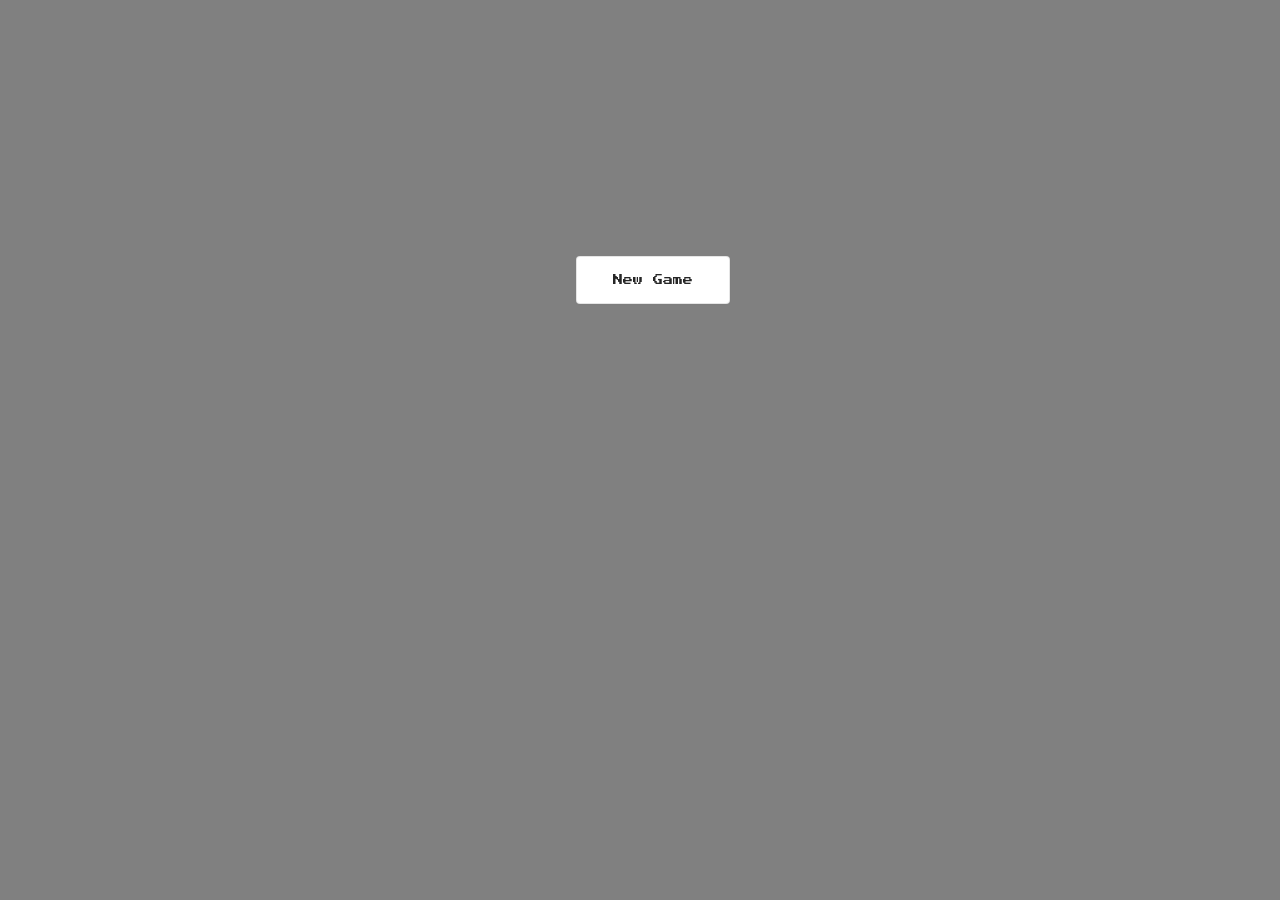
<file: snake.html>
<!DOCTYPE html>
<html>
<head>
    <meta charset="UTF-8">
    <meta name="viewport" content="width=device-width, height=device-height, initial-scale=1.0">
    <meta name="description" content="Snake Game">
    <meta name="keywords" content="SnakeGame, Snake, Game, Javascript game">
    <meta name="author" content="Gabriel Theophilo @ github.com/gabrieltheophilo">
    <link rel="stylesheet" href="snake.css">
    <title>Snake Game</title>
    <style>
        body {
          margin: 0;
          padding: 0;
          overflow: hidden;
        }
      </style>
</head>
    <body>
        <div id="test">
           
        </div>
        
        <script type="text/javascript" src="snake.js"></script>
        <img class="sprite" id="source" src="assets/snake.png">
        <img class="sprite" id="source2" src="assets/food.png">
    </body>
</html>
</file>
<file: snake.css>
img.bg{
    overflow:hidden;
}
@font-face {
    font-family: "myFont";
    src: url("assets/PressStart2P-Regular.ttf");
  }

body {
  background-color:grey;
}

.button-6 {
  align-items: center;
  background-color: #FFFFFF;
  border: 1px solid rgba(0, 0, 0, 0.1);
  border-radius: .25rem;
  box-shadow: rgba(0, 0, 0, 0.02) 0 1px 3px 0;
  box-sizing: border-box;
  color: rgba(0, 0, 0, 0.85);
  cursor: pointer;
  display: inline-flex;
  font-family: 'myFont';
  font-size: 10px;
  font-weight: 500;
  justify-content: center;
  line-height: 1.25;
  margin: 10rem;
  margin-left: 45%;
  margin-top: 20%;
  min-height: 3rem;
  padding: calc(.875rem - 1px) calc(1.5rem - 1px);
  position: relative;
  text-decoration: none;
  transition: all 250ms;
  user-select: none;
  -webkit-user-select: none;
  touch-action: manipulation;
  vertical-align: baseline;
  width: auto;
}

.button-6:hover,
.button-6:focus {
  border-color: rgba(0, 0, 0, 0.15);
  box-shadow: rgba(0, 0, 0, 0.1) 0 4px 12px;
  color: rgba(0, 0, 0, 0.65);
}

.button-6:hover {
  transform: translateY(-10px);
}

.button-6:active {
  background-color: #F0F0F1;
  border-color: rgba(0, 0, 0, 0.15);
  box-shadow: rgba(0, 0, 0, 0.06) 0 2px 4px;
  color: rgba(0, 0, 0, 0.65);
  transform: translateY(0);
}
</file>
